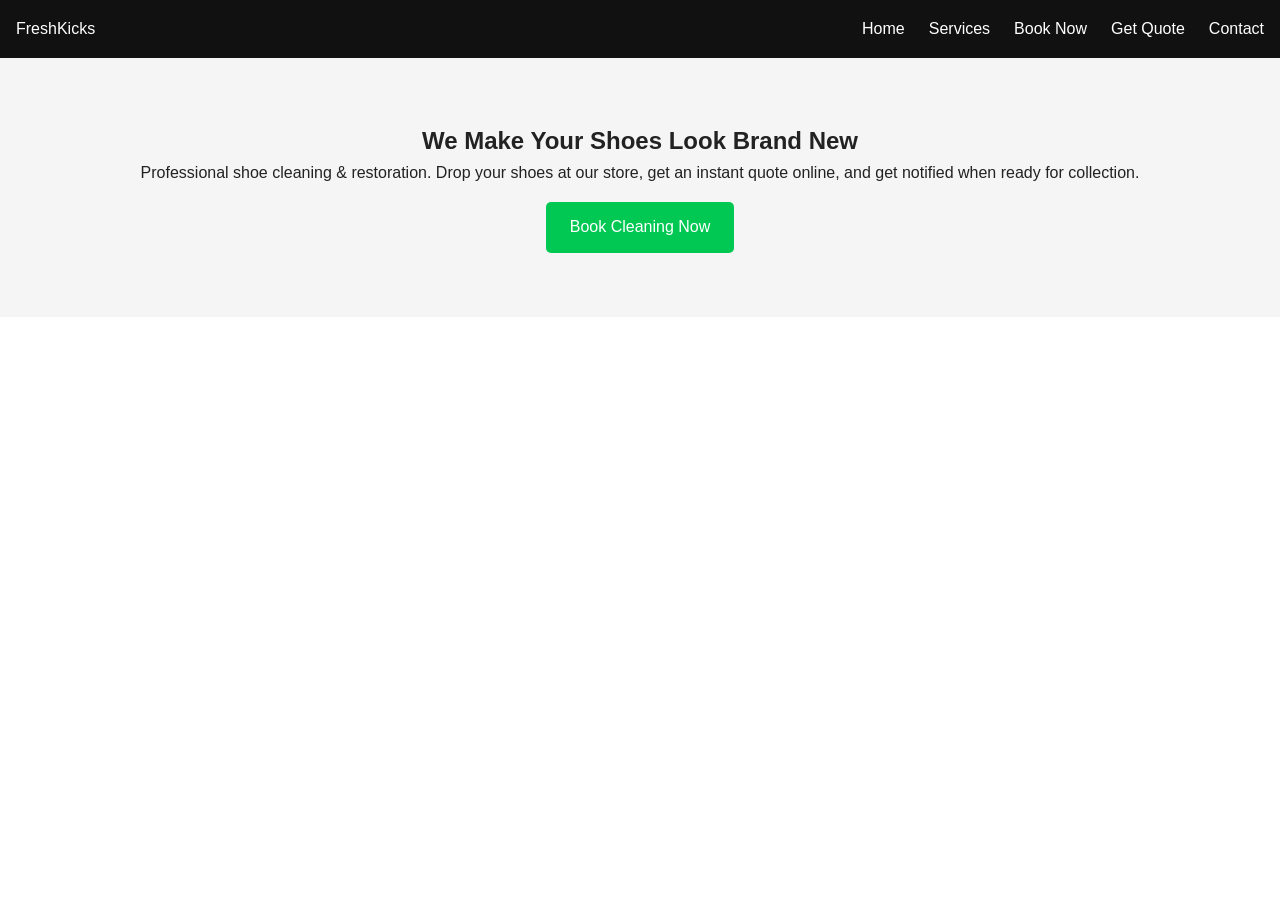
<file: index.html>
<!DOCTYPE html>
<html lang="en">
<head>
  <meta charset="UTF-8">
  <meta name="viewport" content="width=device-width, initial-scale=1.0">
  <title>FreshKicks | Premium Shoe Cleaning in Johannesburg</title>
  <meta name="description" content="FreshKicks professional shoe cleaning & restoration. Drop your shoes, get instant online quote, get notification when ready.">
  <link rel="stylesheet" href="css/style.css">
</head>
<body>
<header>
  <div class="logo">FreshKicks</div>
  <nav>
    <button class="hamburger">☰</button>
    <ul class="nav-links">
      <li><a href="index.html">Home</a></li>
      <li><a href="index.html#services">Services</a></li>
      <li><a href="booking.html">Book Now</a></li>
      <li><a href="enquiry.html">Get Quote</a></li>
      <li><a href="contact.html">Contact</a></li>
    </ul>
  </nav>
</header>

<section class="hero">
  <div class="hero-content">
    <h1>We Make Your Shoes Look Brand New</h1>
    <p>Professional shoe cleaning & restoration. Drop your shoes at our store, get an instant quote online, and get notified when ready for collection.</p>
    <a href="booking.html" class="btn">Book Cleaning Now</a>
  </div>
</section>

<section id="services" class="services-grid">
  <!-- your services cards here -->
</section>

<script src="js/main.js"></script>
</body>
</html>
</file>
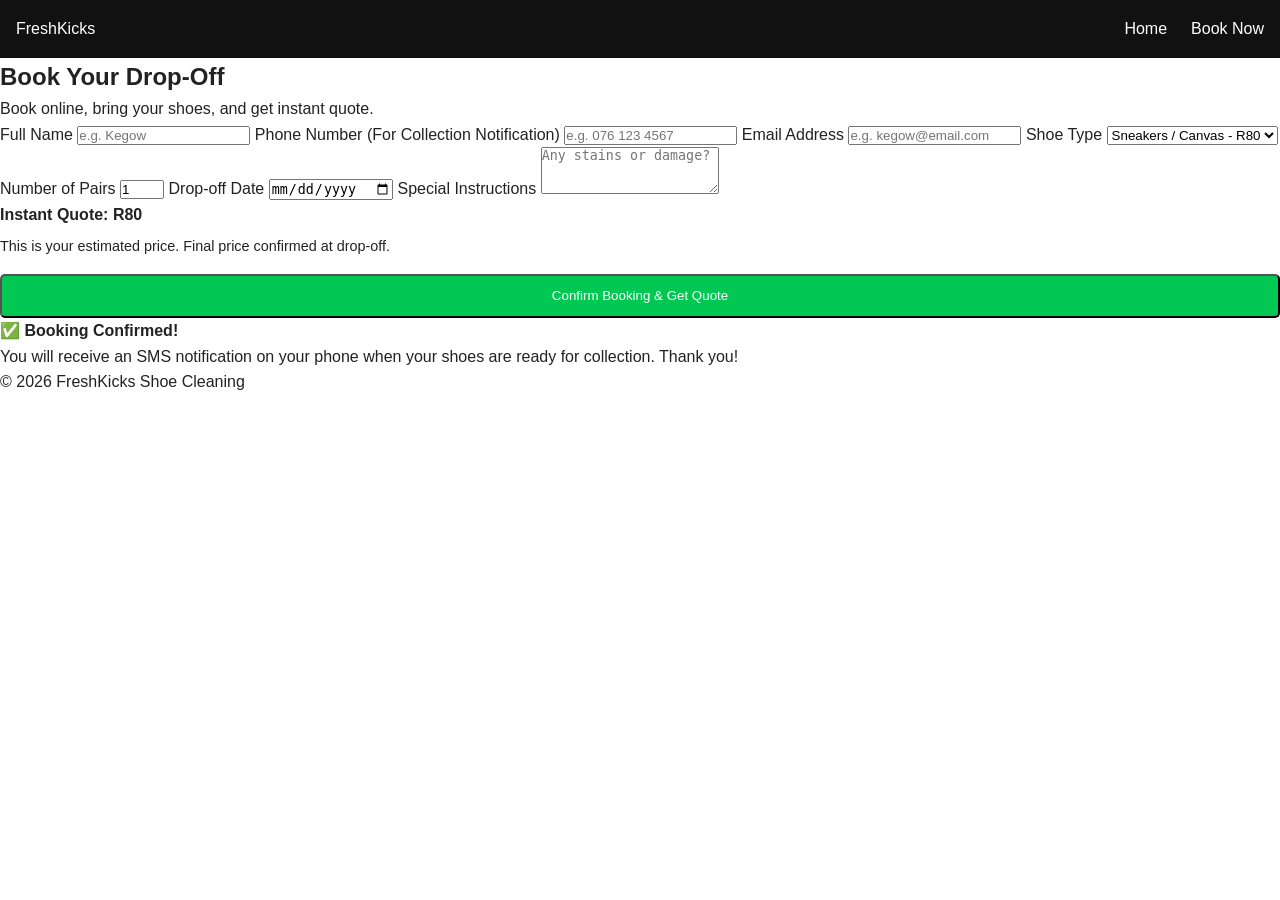
<file: booking.html>
<!DOCTYPE html>
<html lang="en">
<head>
    <meta charset="UTF-8">
    <meta name="viewport" content="width=device-width, initial-scale=1.0">
    <title>Book Now - FreshKicks</title>
    <link rel="stylesheet" href="css/style.css">
</head>
<body>
    <header>
        <div class="logo">FreshKicks</div>
        <nav>
            <ul class="nav-links">
                <li><a href="index.html">Home</a></li>
                <li><a href="booking.html">Book Now</a></li>
            </ul>
        </nav>
    </header>

    <div class="booking-form">
        <h2>Book Your Drop-Off</h2>
        <p>Book online, bring your shoes, and get instant quote.</p>

        <form onsubmit="showNotification(event)">
            <label>Full Name</label>
            <input type="text" placeholder="e.g. Kegow" required>

            <label>Phone Number (For Collection Notification)</label>
            <input type="tel" placeholder="e.g. 076 123 4567" required>

            <label>Email Address</label>
            <input type="email" placeholder="e.g. kegow@email.com" required>

            <label>Shoe Type</label>
            <select id="shoeType" onchange="updateQuote()">
                <option value="80">Sneakers / Canvas - R80</option>
                <option value="150">Leather / Suede - R150</option>
                <option value="250">Full Restoration - R250</option>
            </select>

            <label>Number of Pairs</label>
            <input type="number" id="pairs" value="1" min="1" max="10" oninput="updateQuote()">

            <label>Drop-off Date</label>
            <input type="date" required>

            <label>Special Instructions</label>
            <textarea rows="3" placeholder="Any stains or damage?"></textarea>

            <div class="status-box">
                <strong>Instant Quote: <span id="quote">R80</span></strong>
                <p style="font-size: 0.9em; margin-top: 0.5em;">This is your estimated price. Final price confirmed at drop-off.</p>
            </div>

            <button type="submit" class="btn" style="width: 100%;">Confirm Booking & Get Quote</button>

            <div id="successMsg" class="notification-success">
                <strong>✅ Booking Confirmed!</strong><br>
                You will receive an SMS notification on your phone when your shoes are ready for collection. Thank you!
            </div>
        </form>
    </div>

    <footer>
        <p>&copy; 2026 FreshKicks Shoe Cleaning</p>
    </footer>

    <script>
        function updateQuote() {
            let price = document.getElementById('shoeType').value;
            let pairs = document.getElementById('pairs').value;
            let total = price * pairs;
            document.getElementById('quote').innerText = 'R' + total;
        }

        function showNotification(event) {
            event.preventDefault();
            document.getElementById('successMsg').style.display = 'block';
            window.scrollTo(0, document.body.scrollHeight);
        }
    </script>
</body>
</html>
</file>
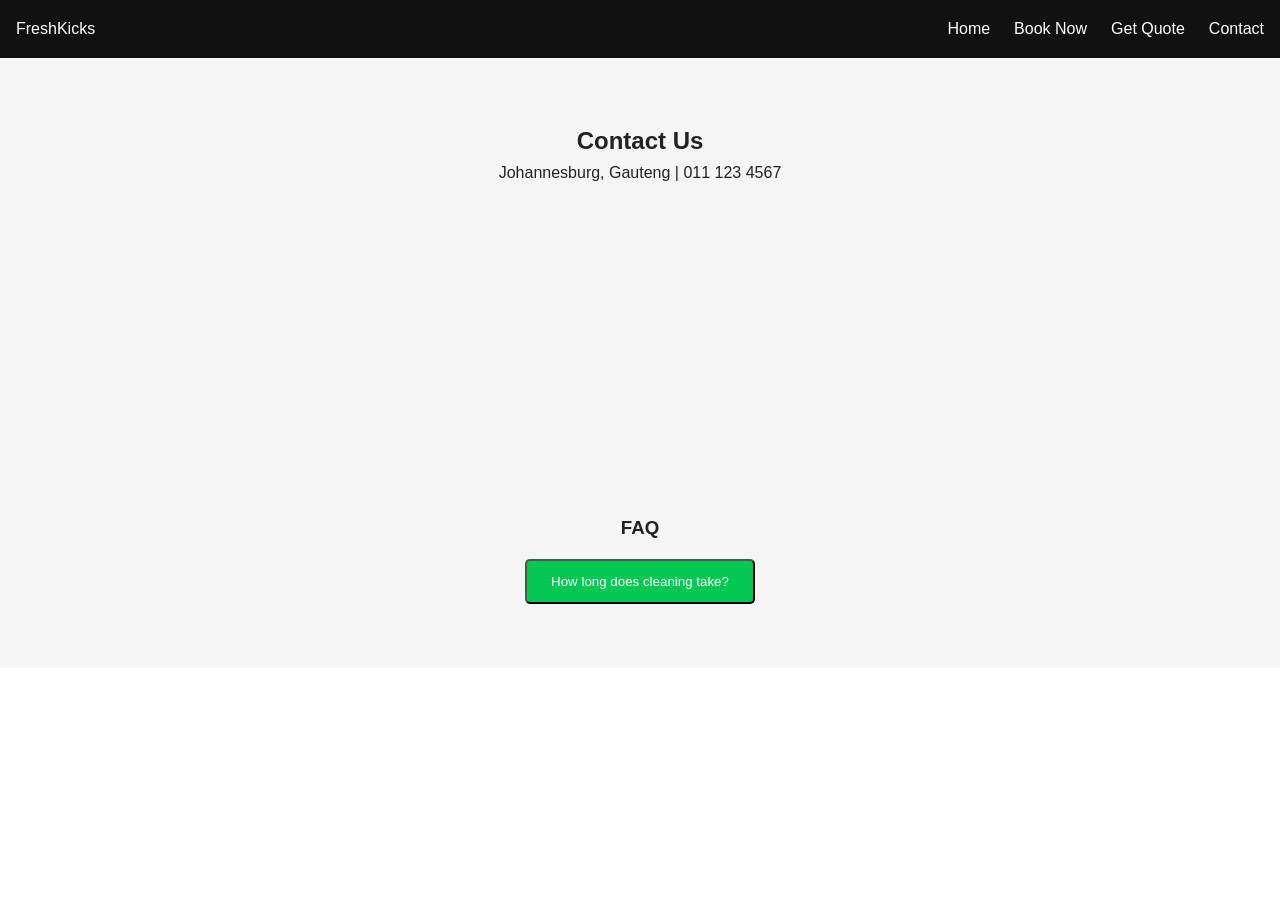
<file: contact.html>
<!DOCTYPE html>
<html lang="en">
<head>
<meta charset="UTF-8">
<meta name="viewport" content="width=device-width, initial-scale=1.0">
<title>Contact | FreshKicks</title>
<link rel="stylesheet" href="css/style.css">
</head>
<body>
<header>
<div class="logo">FreshKicks</div>
<nav>
<button class="hamburger">☰</button>
<ul class="nav-links">
<li><a href="index.html">Home</a></li>
<li><a href="booking.html">Book Now</a></li>
<li><a href="enquiry.html">Get Quote</a></li>
<li><a href="contact.html">Contact</a></li>
</ul>
</nav>
</header>
<section class="hero">
<h1>Contact Us</h1>
<p>Johannesburg, Gauteng | 011 123 4567</p>
<iframe src="https://maps.google.com/maps?q=Johannesburg&t=&z=13&ie=UTF8&iwloc=&output=embed" width="100%" height="300" style="border:0;"></iframe>
<h3 style="margin-top:20px;">FAQ</h3>
<button onclick="toggleAccordion('faq1')" class="btn">How long does cleaning take?</button>
<p id="faq1" style="display:none;">24-48 hours.</p>
</section>
<script src="js/main.js"></script>
</body>
</html>
</file>
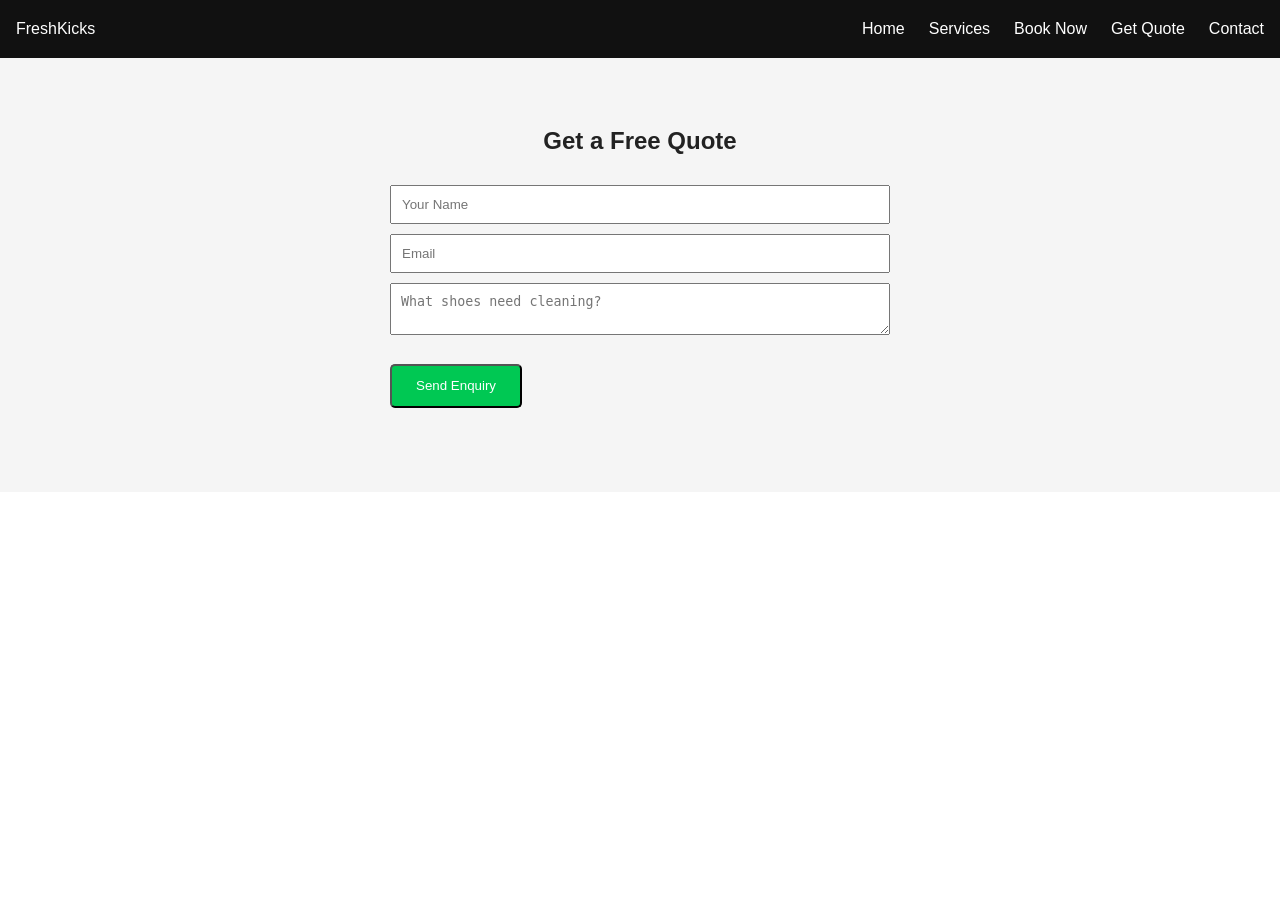
<file: enquiry.html>
<!DOCTYPE html>
<html lang="en">
<head>
<meta charset="UTF-8">
<meta name="viewport" content="width=device-width, initial-scale=1.0">
<title>Enquiry | FreshKicks</title>
<link rel="stylesheet" href="css/style.css">
</head>
<body>
<header>
<div class="logo">FreshKicks</div>
<nav>
<button class="hamburger">☰</button>
<ul class="nav-links">
<li><a href="index.html">Home</a></li>
<li><a href="index.html#services">Services</a></li>
<li><a href="booking.html">Book Now</a></li>
<li><a href="enquiry.html">Get Quote</a></li>
<li><a href="contact.html">Contact</a></li>
</ul>
</nav>
</header>

<section class="hero">
<h1>Get a Free Quote</h1>
<form id="enquiryForm" style="max-width:500px;margin:20px auto;text-align:left;">
<input type="text" placeholder="Your Name" required style="width:100%;padding:10px;margin:5px 0;">
<input type="email" placeholder="Email" required style="width:100%;padding:10px;margin:5px 0;">
<textarea placeholder="What shoes need cleaning?" required style="width:100%;padding:10px;margin:5px 0;"></textarea>
<button type="submit" class="btn">Send Enquiry</button>
</form>
</section>

<script src="js/main.js"></script>
<script>
document.getElementById('enquiryForm').addEventListener('submit', function(e){
 e.preventDefault();
 alert('Thanks! We will contact you soon.');
});
</script>
</body>
</html>
</file>
<file: css/style.css>
* { margin:0; padding:0; box-sizing:border-box; }
body {
  font-family: 'Poppins', Arial, sans-serif;
  font-size: 1rem;
  line-height: 1.6;
  color: #222;
  background: #fff;
}
header { display:flex; justify-content:space-between; padding:1rem; background:#111; color:#fff; }
.nav-links { display:flex; list-style:none; gap:1.5rem; }
.nav-links a { color:white; text-decoration:none; }
.nav-links a:hover { color:#00C853; }
.hamburger { display:none; font-size:1.8rem; background:none; border:none; color:white; cursor:pointer; }
.hero { padding:4rem 2rem; text-align:center; background:#f5f5f5; }
.btn { background:#00C853; color:white; padding:0.8rem 1.5rem; border-radius:5px; text-decoration:none; display:inline-block; margin-top:1rem; }

/* Responsive Fix - Feedback 2/5 for nav */
@media (max-width:768px) {
  .hamburger { display:block; }
  .nav-links { display:none; flex-direction:column; width:100%; background:#111; position:absolute; top:60px; left:0; padding:1rem; }
  .nav-links.active { display:flex; }
  .hero h1 { font-size:1.8rem; }
}
</file>
